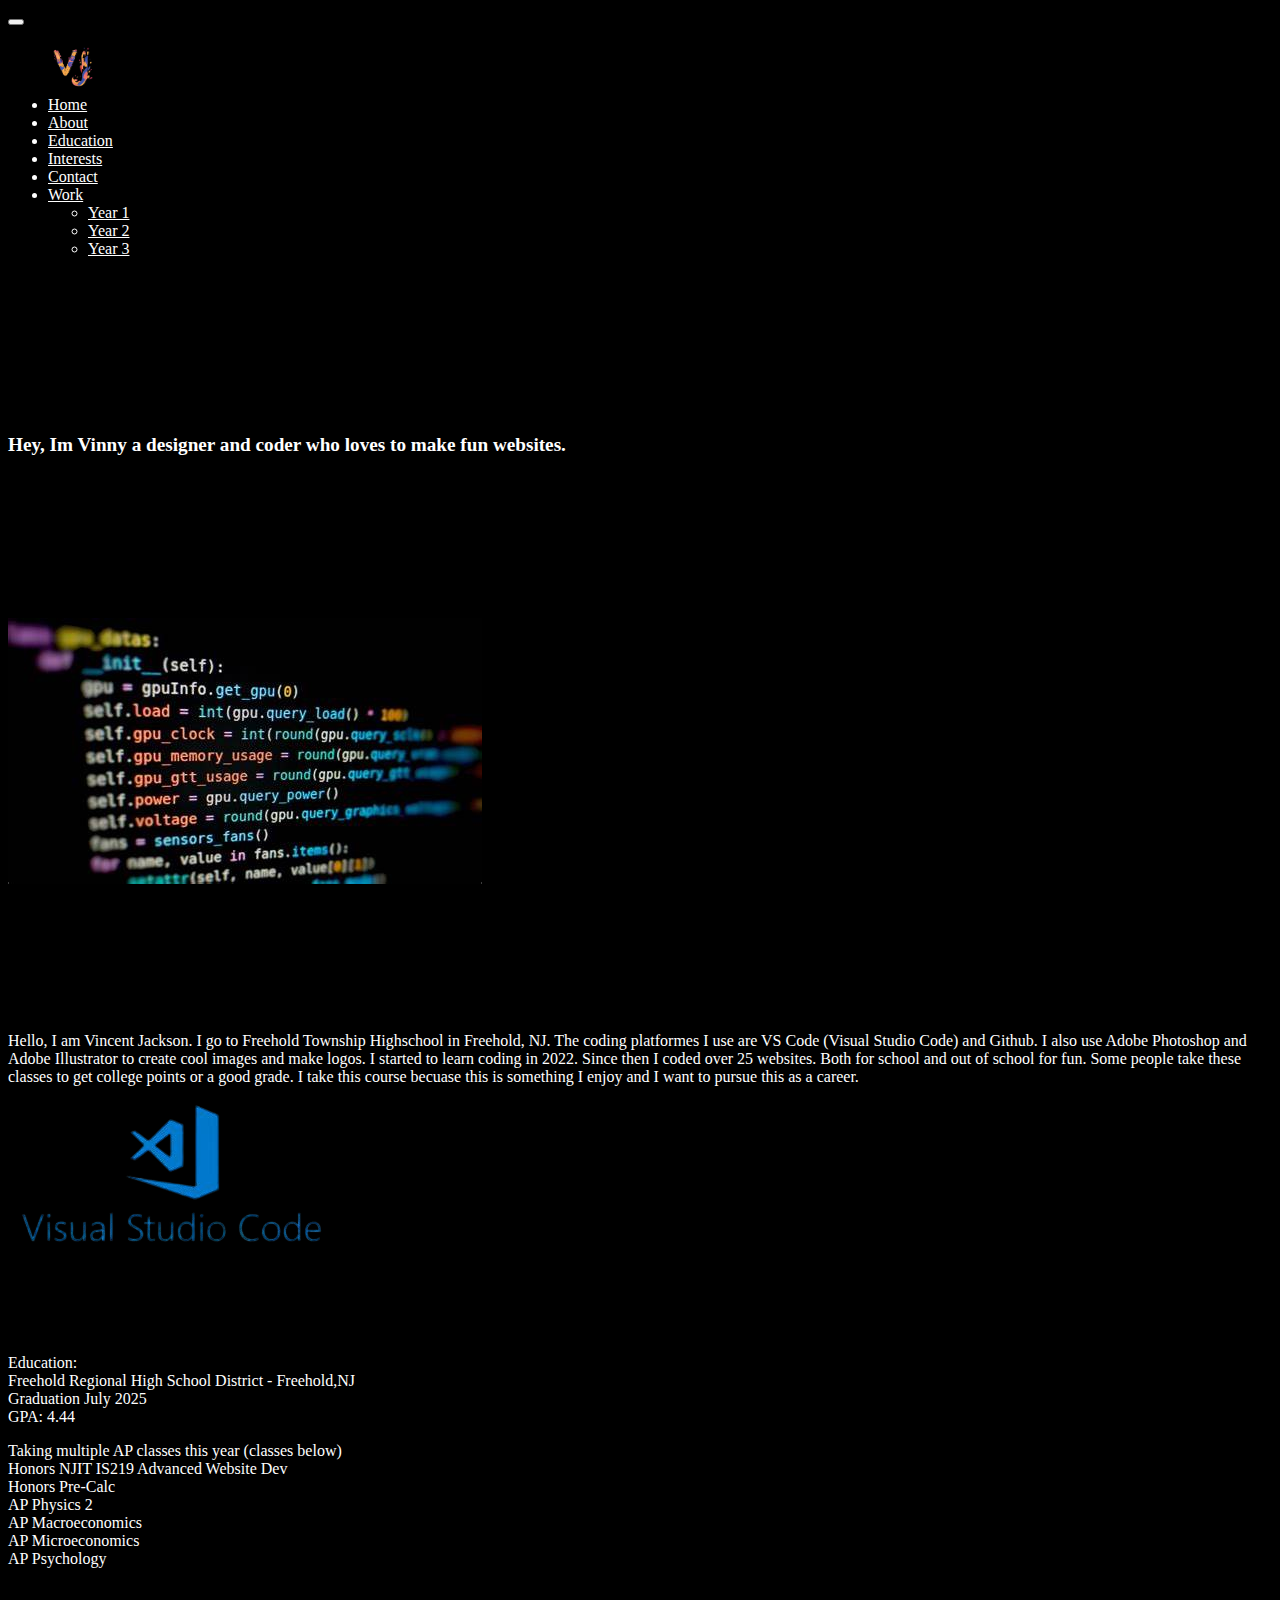
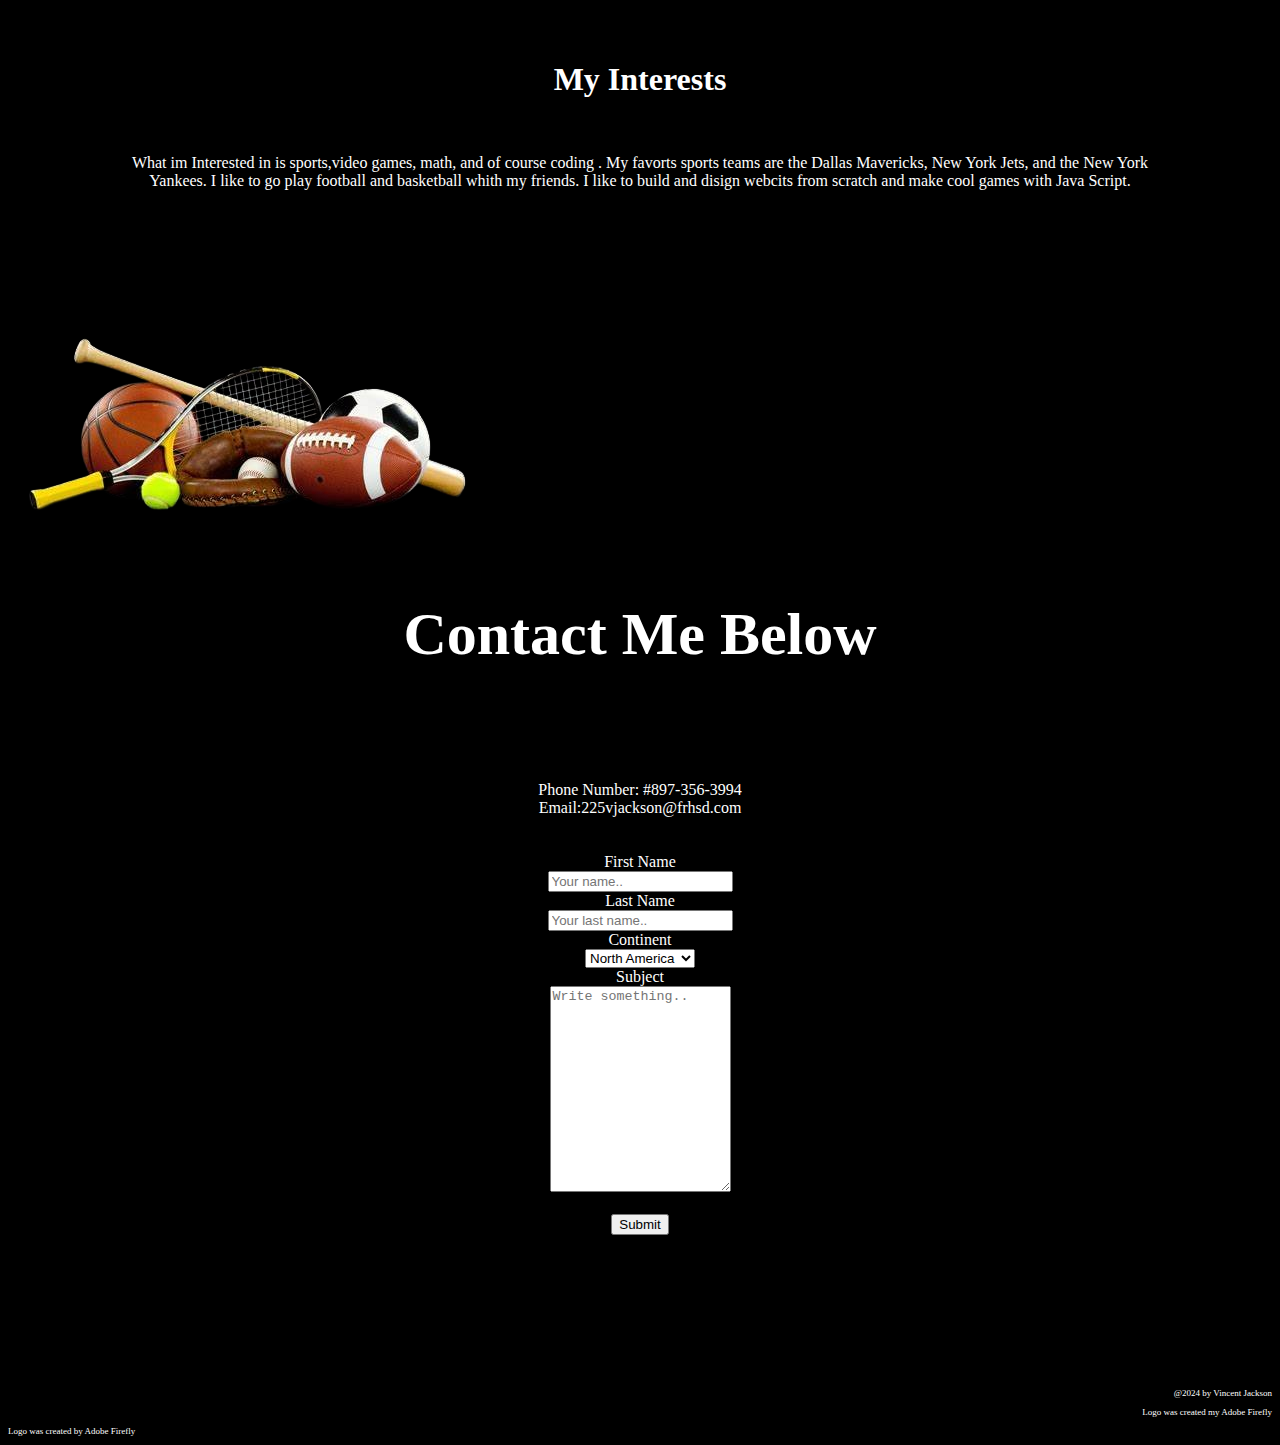
<file: index.html>
<!doctype html>
 <html lang="en"> 

<head>

<meta charset="utf-8">
<meta name="viewport" content="width=device-width, initial-scale=1">

<title> Portfolio</title> 

<link href="https://cdn.jsdelivr.net/npm/bootstrap@5.0.2/dist/css/bootstrap.min.css" rel="stylesheet" integrity="sha384-EVSTQN3/azprG1Anm3QDgpJLIm9Nao0Yz1ztcQTwFspd3yD65VohhpuuCOmLASjC" crossorigin="anonymous">
   <link href="https://cdn.jsdelivr.net/npm/bootstrap@5.2.3/dist/css/bootstrap.min.css" rel="stylesheet" integrity="sha384-rbsA2VBKQhggwzxH7pPCaAqO46MgnOM80zW1RWuH61DGLwZJEdK2Kadq2F9CUG65" crossorigin="anonymous">


<link href="style.css" rel="stylesheet" type="text/css" />

</head> 

<body style="background-color: black; color: white;"> 



<nav class="navbar navbar-expand-lg bg-body-tertiary" style="color: white;">
  <div class="container-fluid">
    <a class="navbar-brand" href="#"></a>
    <button class="navbar-toggler" type="button" data-bs-toggle="collapse" data-bs-target="#navbarNavDropdown" aria-controls="navbarNavDropdown" aria-expanded="false" aria-label="Toggle navigation">
      <span class="navbar-toggler-icon"></span>
    </button>
    <div class="collapse navbar-collapse" id="navbarNavDropdown">
      <ul class="navbar-nav">
        <div class="container">
            <a class="navbar-brand" href="#">
              <img src="images/logo.png" alt="Bootstrap" width="50" height="50">
            </a>
          </div>
        <li class="nav-item">
          <a class="nav-link active" aria-current="page" href="#home" style="color: white;">Home</a>
        </li>
        <li class="nav-item">
          <a class="nav-link" href="#about" style="color: white;">About </a>
        </li>
        <li class="nav-item">
          <a class="nav-link" href="#edu" style="color: white;">Education </a>
        </li>
        
        <li class="nav-item">
            <a class="nav-link" href="#inter" style="color: white;">Interests </a>
          </li>
          <li class="nav-item">
            <a class="nav-link" href="#contact" style="color: white;">Contact </a>
          </li>
          <li class="nav-item dropdown">
            <a class="nav-link dropdown-toggle" href="#" role="button" data-bs-toggle="dropdown" aria-expanded="false" style="color: white;" >
              Work 
            </a>
            <ul class="dropdown-menu" style="background-color: black;">
              <li><a class="dropdown-item" href="year1.html" style="color: white;" >Year 1 </a></li>
              <li><a class="dropdown-item" href="year2.html" style="color: white;" >Year 2</a></li>
              <li><a class="dropdown-item" href="year3.html" style="color: white;">Year 3</a></li>
            </ul>
          </li>
      </ul>
    </div>
  </div>
</nav>


    
<section href="home" >


<br>
<br>
<br>
<br>
<br>


  <div class="container text-center">
    <div class="row">
      <div class="col" style="font-size: larger; font-weight: 600; padding-top: 70px;">
        Hey, Im Vinny a designer and coder
         who loves to make fun websites.
      </div>
      
<br>
<br>
<br>
<br>
<br>
<br>
<br>
<br>
<br>
      <div class="col">
        <img src="images/code.jpg">
      </div>
    
    </div>
  </div>








<br>
<br>

<br>

<br>

<br>

  
</section>



<section id="about" >
  <br>
  <br>
  <br>

  <div class="container text-center">
    <div class="row">
      <div class="col">
        Hello, I am Vincent Jackson. 
        I go to Freehold Township Highschool in Freehold, NJ.
         The coding platformes I use are  VS Code (Visual Studio Code) and Github.
       I also use Adobe Photoshop and Adobe Illustrator to create cool images and make logos.
       I started to learn coding in 2022.
       Since then I coded over 25 websites. Both for school and out of school for fun.
       Some people take these classes to get college points or a good grade.
       I take this course becuase this is something I enjoy and I want to pursue this as a career. 
      </div>
      <div class="col">
        <img src="images/vscode.png">
      </div>
    </div>
  </div>
<br>
<br>
<br>


</section>


<section id="edu" >



<div class="container text-center">
  <div class="row">
    <div class="col">
      <br>
      
      <br>
      Education:
      <br>
      Freehold Regional High School District - Freehold,NJ              
      <br>
            Graduation July 2025
      <br>
      
      GPA: 4.44
      <br>
      <ul></ul>Taking multiple AP classes this year (classes below)
      <li>Honors NJIT IS219 Advanced Website Dev</li>   
      <li>Honors Pre-Calc</li>
         <li>AP Physics 2 </li>
         <li>AP Macroeconomics</li>
         <li>AP Microeconomics </li>
         <li>AP Psychology</li>
      </ul>
      <br>
      
      <br>
    </div>
   
   
  </div>
</div>


<br>
<br>
    


</section>

<section id="inter" >
 
<h1 style="text-align: center;">My Interests</h1>
<br>

<div class="container text-center">
  <div class="row">
    <div class="col">
<p style="text-align: center; margin-left: 100px;margin-right: 100px;">
  What im Interested in is sports,video games, math, and of course coding .
      
  My favorts sports teams are the Dallas Mavericks, New York Jets, and the New York Yankees.

  I like to go play football and basketball whith my friends.

I like to build and disign webcits from scratch and make cool games with Java Script.
  </p>
  <div class="col">
    <img src="images/OIP-removebg-preview (1).png">
    </div>
</div>
</div>
</div>

</section>

<section id="contact" style="text-align: center;">

  <br>
  <br>

 
<h1 style="text-align: center;font-size: 60px;">Contact Me Below</h1>

<br>
<br>
<br>
<br>
Phone Number: #897-356-3994
<br>
Email:225vjackson@frhsd.com
<br>
<br>
<br>



<div class="container">
<form action="/action_page.php">
<div class="row">
  <div class="col-25">
    <label for="fname">First Name</label>
  </div>
  <div class="col-75">
    <input type="text" id="fname" name="firstname" placeholder="Your name..">
  </div>
</div>
<div class="row">
  <div class="col-25">
    <label for="lname">Last Name</label>
  </div>
  <div class="col-75">
    <input type="text" id="lname" name="lastname" placeholder="Your last name..">
  </div>
</div>
<div class="row">
  <div class="col-25">
    <label for="country">Continent</label>
  </div>
  <div class="col-75">
    <select id="country" name="Continent" style="color: black;">
         <option value="North America" style="color: black;">North America</option>
    <option value="South America" style="color: black;">South America</option>
    <option value="Asia" style="color: black;" >Asia</option>
    <option value="Europe" style="color: black;" >Europe</option>
    <option value="Africa" style="color: black;" >Africa</option>
    <option value="Australia" style="color: black;">Australia</option>
    </select>
  </div>
</div>
<div class="row">
  <div class="col-25">
    <label for="subject">Subject</label>
  </div>
  <div class="col-75">
    <textarea id="subject" name="subject" placeholder="Write something.." style="height:200px" ></textarea>
  </div>
</div>
<br>
<div class="col-25">
  <input type="submit" value="Submit" style="color: black;">
</div>
</form>
</div>



</section>

<br>
<br>
<br>
<br>
<br>
<br>
<br>
<br>



<footer>

  <p style="font-size: xx-small; text-align: right;">@2024 by Vincent Jackson</p>
    <p style="font-size: xx-small; text-align: right;"> Logo was created my Adobe Firefly</p>
</footer>

<p style="font-size: xx-small;">Logo was created by Adobe Firefly</p>
<script src="https://cdn.jsdelivr.net/npm/bootstrap@5.2.3/dist/js/bootstrap.bundle.min.js" integrity="sha384-kenU1KFdBIe4zVF0s0G1M5b4hcpxyD9F7jL+jjXkk+Q2h455rYXK/7HAuoJl+0I4" crossorigin="anonymous"></script>

</body> 

</html>
</file>
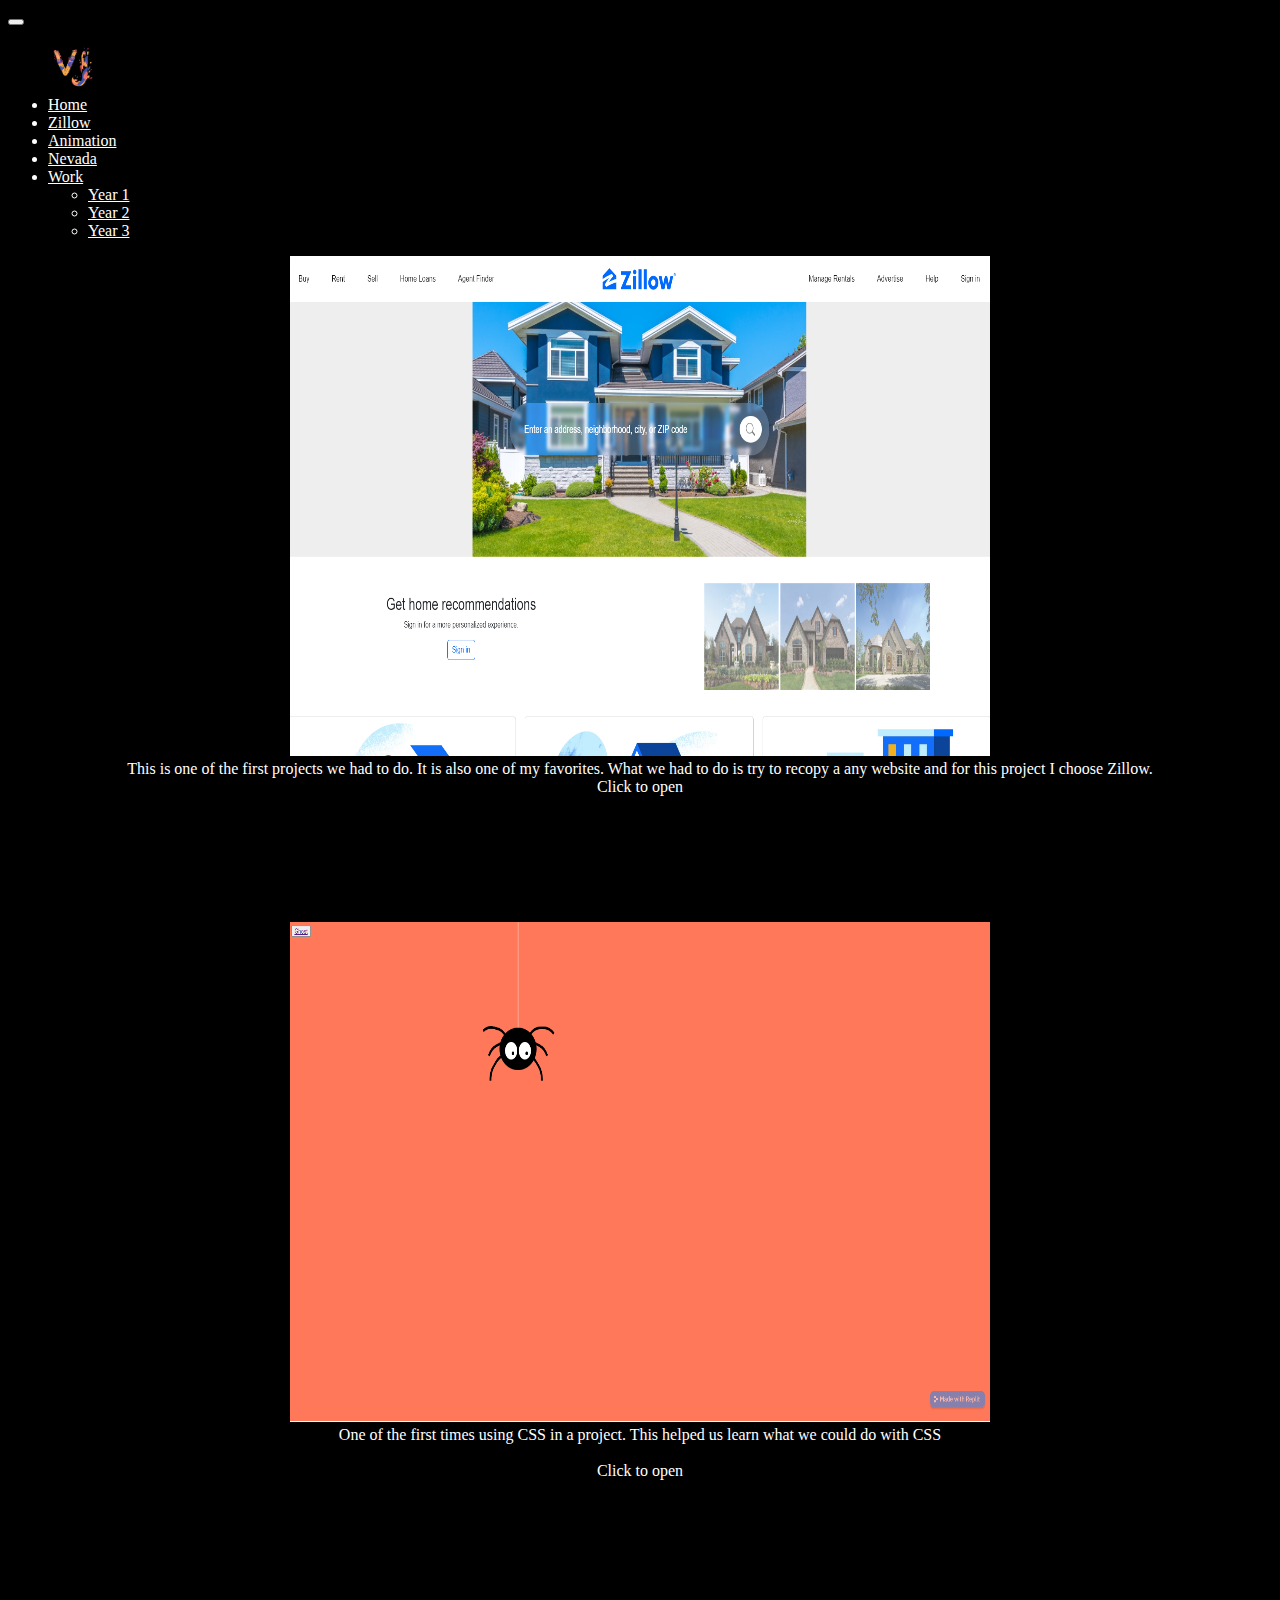
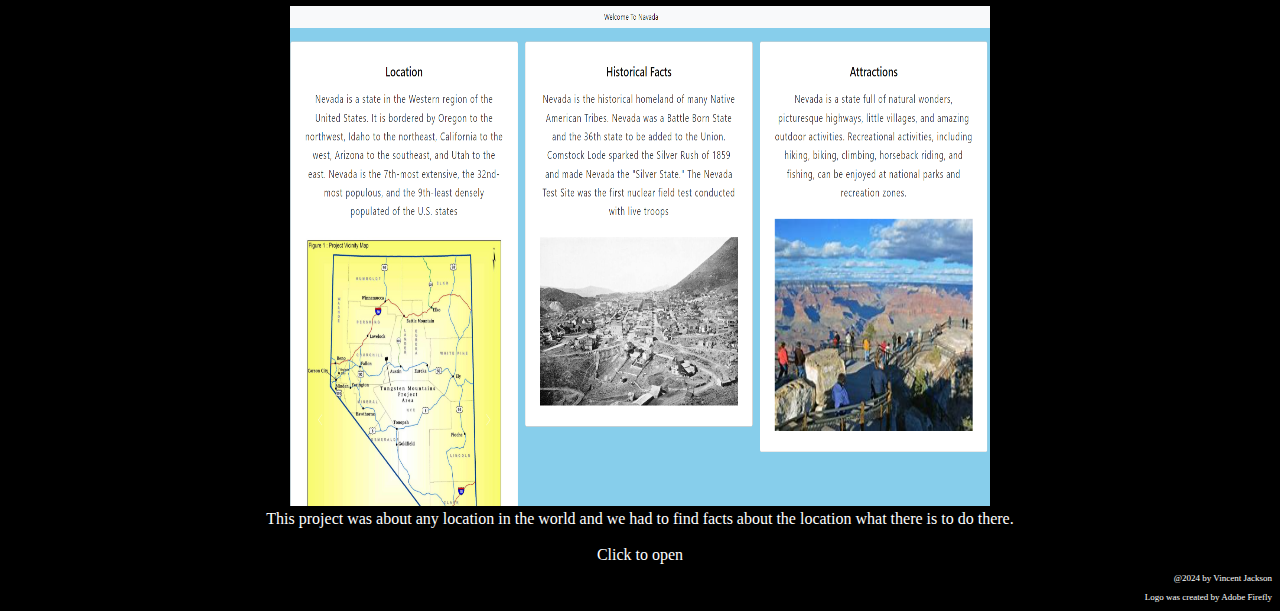
<file: year1.html>
<!doctype html>
 <html lang="en"> 

<head>

<meta charset="utf-8">
<meta name="viewport" content="width=device-width, initial-scale=1">

<title>Template</title> 

<link href="https://cdn.jsdelivr.net/npm/bootstrap@5.0.2/dist/css/bootstrap.min.css" rel="stylesheet" integrity="sha384-EVSTQN3/azprG1Anm3QDgpJLIm9Nao0Yz1ztcQTwFspd3yD65VohhpuuCOmLASjC" crossorigin="anonymous">
   <link href="https://cdn.jsdelivr.net/npm/bootstrap@5.2.3/dist/css/bootstrap.min.css" rel="stylesheet" integrity="sha384-rbsA2VBKQhggwzxH7pPCaAqO46MgnOM80zW1RWuH61DGLwZJEdK2Kadq2F9CUG65" crossorigin="anonymous">
   <script src="https://cdn.jsdelivr.net/npm/bootstrap@5.2.3/dist/js/bootstrap.bundle.min.js" integrity="sha384-kenU1KFdBIe4zVF0s0G1M5b4hcpxyD9F7jL+jjXkk+Q2h455rYXK/7HAuoJl+0I4" crossorigin="anonymous"></script>


<link href="style.css" rel="stylesheet" type="text/css" />

</head> 

<body style="background-color: black; color: white;"> 



  <nav class="navbar navbar-expand-lg bg-body-tertiary" style="color: white;">
    <div class="container-fluid">
      <a class="navbar-brand" href="#"></a>
      <button class="navbar-toggler" type="button" data-bs-toggle="collapse" data-bs-target="#navbarNavDropdown" aria-controls="navbarNavDropdown" aria-expanded="false" aria-label="Toggle navigation">
        <span class="navbar-toggler-icon"></span>
      </button>
      <div class="collapse navbar-collapse" id="navbarNavDropdown">
        <ul class="navbar-nav">
          <div class="container">
              <a class="navbar-brand" href="#">
                <img src="images/logo.png" alt="Bootstrap" width="50" height="50">
              </a>
            </div>
          <li class="nav-item">
            <a class="nav-link active" aria-current="page" href="index.html" style="color: white;">Home</a>
          </li>
          <li class="nav-item">
            <a class="nav-link" href="#zill" style="color: white;">Zillow </a>
          </li>
          <li class="nav-item">
            <a class="nav-link" href="#sgp" style="color: white;">Animation </a>
          </li>
          
          <li class="nav-item">
              <a class="nav-link" href="#nevada" style="color: white;">Nevada </a>
            </li>
          
            <li class="nav-item dropdown">
              <a class="nav-link dropdown-toggle" href="#" role="button" data-bs-toggle="dropdown" aria-expanded="false" style="color: white;" >
                Work 
              </a>
              <ul class="dropdown-menu" style="background-color: black;">
                <li><a class="dropdown-item" href="year1.html" style="color: white;" >Year 1 </a></li>
                <li><a class="dropdown-item" href="year2.html" style="color: white;" >Year 2</a></li>
                <li><a class="dropdown-item" href="year3.html" style="color: white;">Year 3</a></li>
              </ul>
            </li>
        </ul>
      </div>
    </div>
  </nav>










<section id="zill">



  <div class="responsive" style="text-align: center;">
    <div class="gallery">
      <a target="_blank" href="https://vincentj6.github.io/zillow-project/">
        <img style="width: 700px; height: 500px; text-align: center;" src="images/zill.png" alt="Cinque Terre">
      </a>
      <div class="desc" style="text-align: center;" >This is one of the first projects we had to do. It is also one of my favorites. 
        What we had to do is try to recopy a any website and for this project I choose Zillow.
      <br>
      Click to open
      </div>
    </div>
  </div>


</section>


<br>
<br>
<br>
<br>
<br>
<br>
<br>



<section id="sgp">

  <div class="responsive" style="text-align: center;">
    <div class="gallery">
      <a target="_blank" href="https://vincentj6.github.io/pumpki-shost-spider/">
        <img  style="width: 700px; height: 500px; text-align: center;" src="images/spg.png" alt="Forest">
      </a>
      <div class="desc" style="text-align: center;">One of the first times using CSS in a project. This helped us learn what we could do with CSS</div>
  
      <br>
      Click to open
    </div>
  </div>
  
  


</section>

<br>
<br>
<br>
<br>
<br>
<br>
<br>


<section id="nevada">


  <div class="responsive" style="text-align: center;">
    <div class="gallery">
      <a target="_blank" href="https://vincentj6.github.io/nevada/">
        <img style="width: 700px; height: 500px; text-align: center;" src="images/nev.png" alt="Forest">
      </a>
      <div class="desc" style="text-align: center;" >This project was about any location in the world and we had to find facts about the location what there is to do there.</div>
   
      <br>
      Click to open
    </div>
  </div>
  
  


</section>













<footer></footer>

  <p style="font-size: xx-small; text-align: right;">@2024 by Vincent Jackson</p>
    <p style="font-size: xx-small; text-align: right;"> Logo was created by Adobe Firefly</p>
</footer>




</body>
</html>
</file>
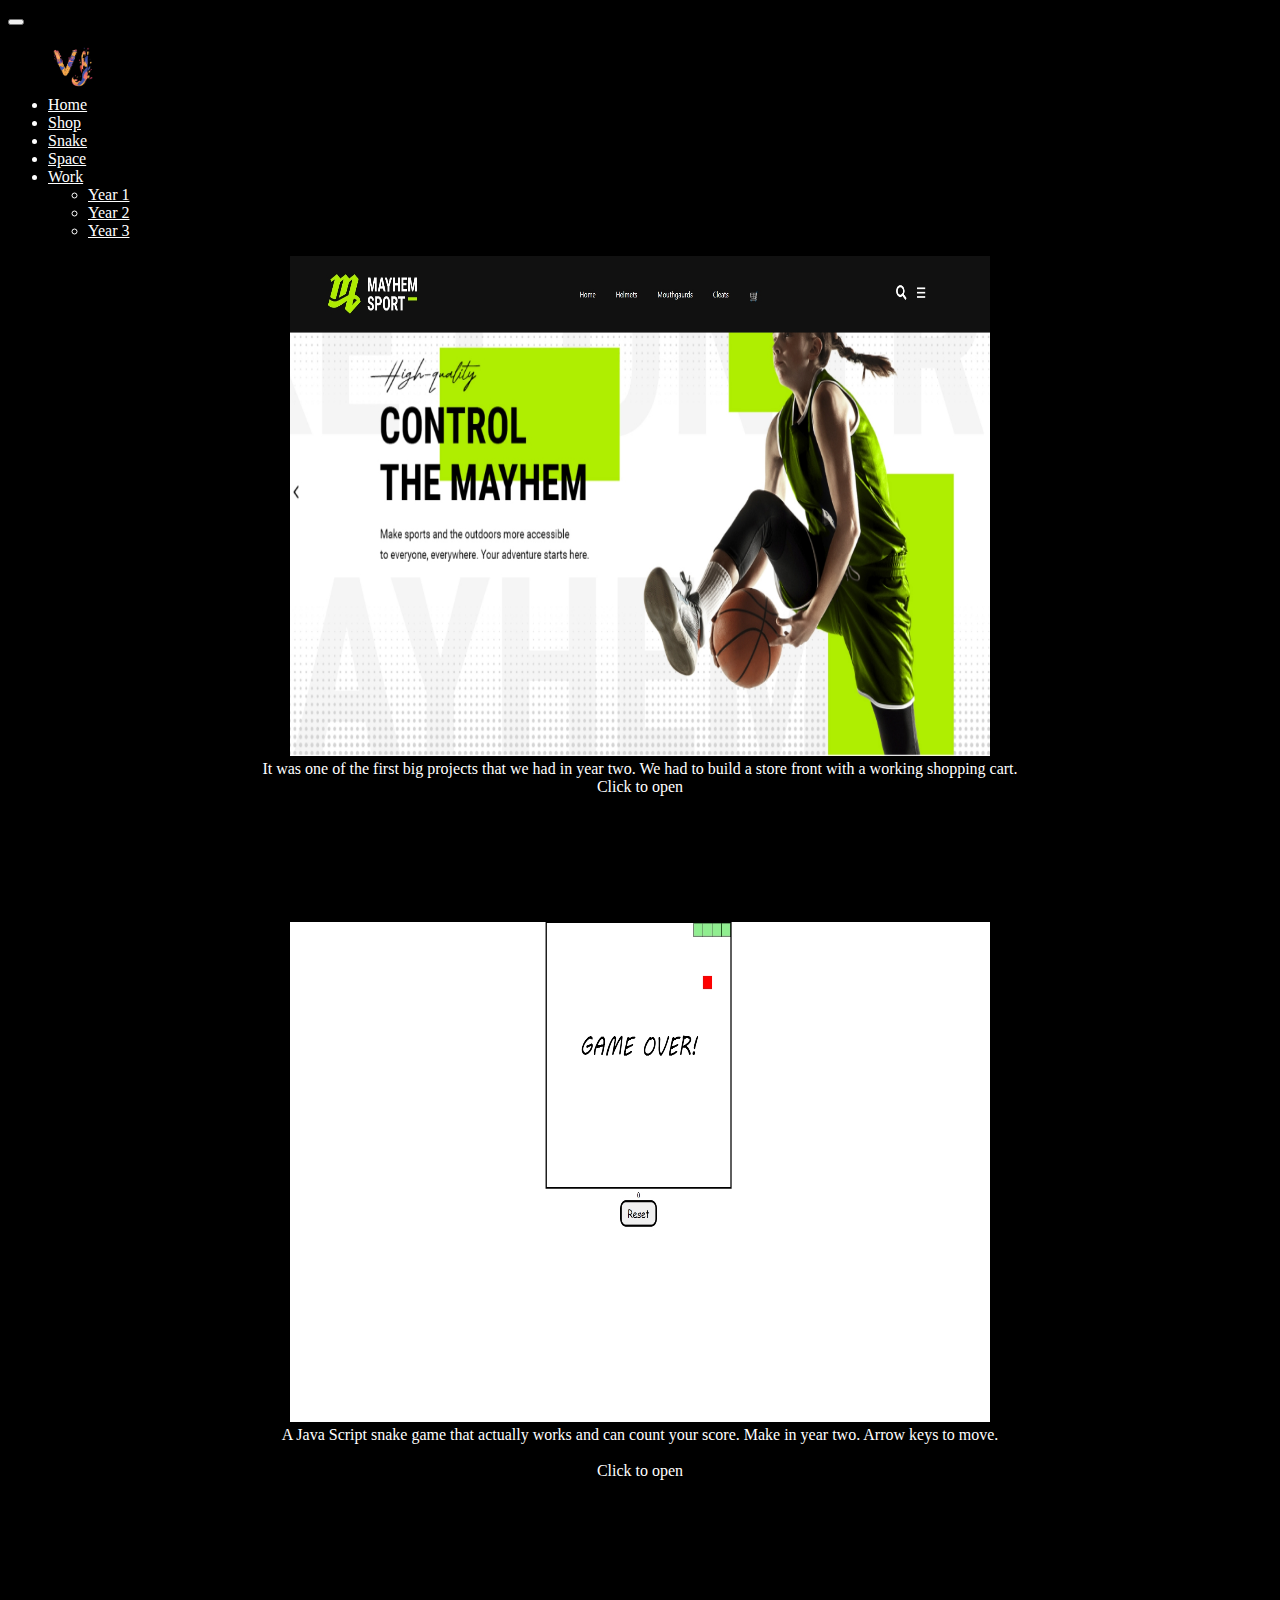
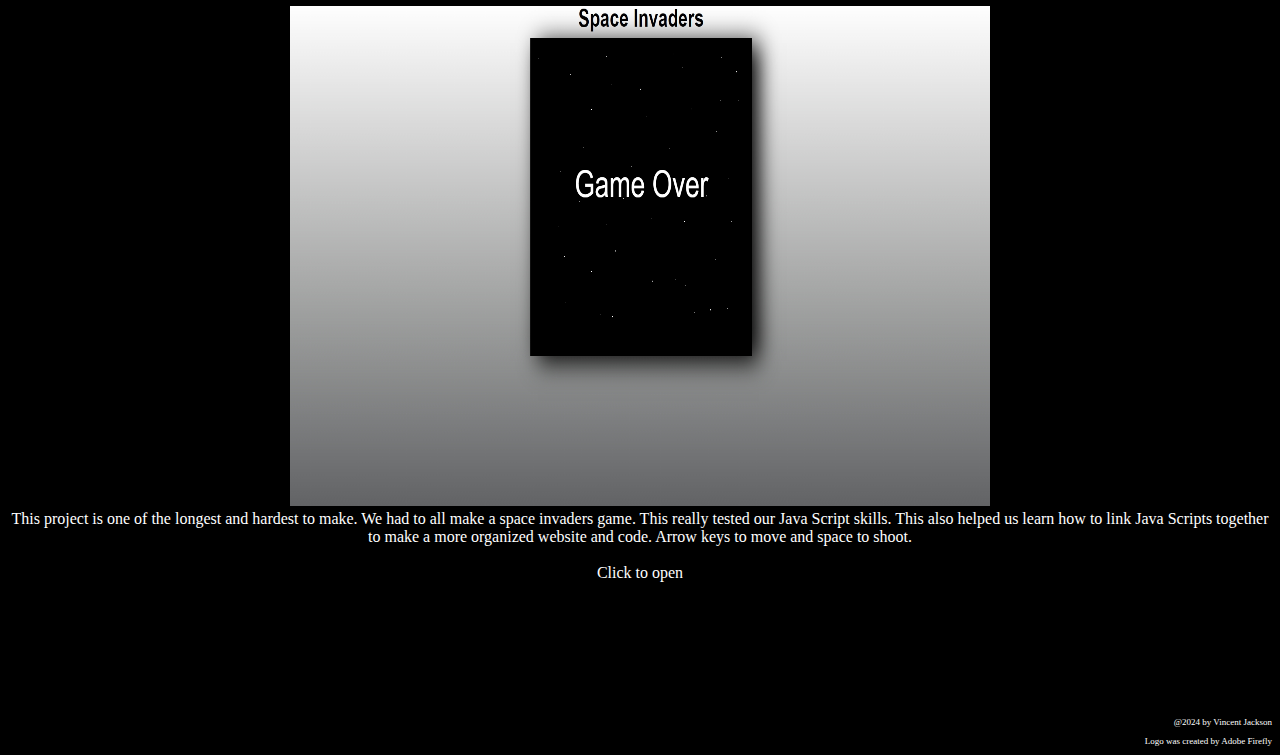
<file: year2.html>
<!doctype html>
 <html lang="en"> 

<head>

<meta charset="utf-8">
<meta name="viewport" content="width=device-width, initial-scale=1">

<title>Template</title> 

<link href="https://cdn.jsdelivr.net/npm/bootstrap@5.0.2/dist/css/bootstrap.min.css" rel="stylesheet" integrity="sha384-EVSTQN3/azprG1Anm3QDgpJLIm9Nao0Yz1ztcQTwFspd3yD65VohhpuuCOmLASjC" crossorigin="anonymous">
   <link href="https://cdn.jsdelivr.net/npm/bootstrap@5.2.3/dist/css/bootstrap.min.css" rel="stylesheet" integrity="sha384-rbsA2VBKQhggwzxH7pPCaAqO46MgnOM80zW1RWuH61DGLwZJEdK2Kadq2F9CUG65" crossorigin="anonymous">
   <script src="https://cdn.jsdelivr.net/npm/bootstrap@5.2.3/dist/js/bootstrap.bundle.min.js" integrity="sha384-kenU1KFdBIe4zVF0s0G1M5b4hcpxyD9F7jL+jjXkk+Q2h455rYXK/7HAuoJl+0I4" crossorigin="anonymous"></script>


<link href="style.css" rel="stylesheet" type="text/css" />

</head> 

<body style="background-color: black; color: white;"> 



  <nav class="navbar navbar-expand-lg bg-body-tertiary" style="color: white;">
    <div class="container-fluid">
      <a class="navbar-brand" href="#"></a>
      <button class="navbar-toggler" type="button" data-bs-toggle="collapse" data-bs-target="#navbarNavDropdown" aria-controls="navbarNavDropdown" aria-expanded="false" aria-label="Toggle navigation">
        <span class="navbar-toggler-icon"></span>
      </button>
      <div class="collapse navbar-collapse" id="navbarNavDropdown">
        <ul class="navbar-nav">
          <div class="container">
              <a class="navbar-brand" href="#">
                <img src="images/logo.png" alt="Bootstrap" width="50" height="50">
              </a>
            </div>
          <li class="nav-item">
            <a class="nav-link active" aria-current="page" href="index.html" style="color: white;">Home</a>
          </li>
          <li class="nav-item">
            <a class="nav-link" href="#shopp" style="color: white;">Shop </a>
          </li>
          <li class="nav-item">
            <a class="nav-link" href="#snake" style="color: white;">Snake </a>
          </li>
          
          <li class="nav-item">
              <a class="nav-link" href="#space" style="color: white;">Space </a>
            </li>
          
            <li class="nav-item dropdown">
              <a class="nav-link dropdown-toggle" href="#" role="button" data-bs-toggle="dropdown" aria-expanded="false" style="color: white;" >
                Work 
              </a>
              <ul class="dropdown-menu" style="background-color: black;">
                <li><a class="dropdown-item" href="year1.html" style="color: white;" >Year 1 </a></li>
                <li><a class="dropdown-item" href="year2.html" style="color: white;" >Year 2</a></li>
                <li><a class="dropdown-item" href="year3.html" style="color: white;">Year 3</a></li>
              </ul>
            </li>
        </ul>
      </div>
    </div>
  </nav>























<section id="shopp">



  <div class="responsive" style="text-align: center;">
    <div class="gallery">
      <a target="_blank" href="https://vincentj6.github.io/shop/index.html">
        <img style="width: 700px; height: 500px; text-align: center;" src="images/mayhem.jpeg" alt="Cinque Terre">
      </a>
      <div class="desc" style="text-align: center;" >It was one of the first big projects that we had in year two. 
        We had to build a store front with a working shopping cart.
      
      <br>
      Click to open
      </div>
    </div>
  </div>


</section>


<br>
<br>
<br>
<br>
<br>
<br>
<br>



<section id="snake">

  <div class="responsive" style="text-align: center;">
    <div class="gallery">
      <a target="_blank" href="https://vincentj6.github.io/snake/">
        <img  style="width: 700px; height: 500px; text-align: center;" src="images/snake.jpeg" alt="Forest">
      </a>
      <div class="desc" style="text-align: center;">A Java Script snake game that actually works and can count your score. Make in year two. Arrow keys to move.</div>
  
      <br>
      Click to open
    </div>
  </div>
  
  


</section>

<br>
<br>
<br>
<br>
<br>
<br>
<br>


<section id="space">


  <div class="responsive" style="text-align: center;">
    <div class="gallery">
      <a target="_blank" href="https://vincentj6.github.io/Space-Invaders-Game/">
        <img style="width: 700px; height: 500px; text-align: center;" src="images/space.jpeg" alt="Forest">
      </a>
      <div class="desc" style="text-align: center;" >This project is one of the longest and hardest to make. We had to all make a space invaders game. This really tested our Java Script skills.
        This also helped us learn how to link Java Scripts together to make a more organized website and code. Arrow keys to move and space to shoot.
      </div>
   
      <br>
      Click to open
    </div>
  </div>
  
  


</section>


<br>
<br>
<br>
<br>
<br>
<br>
<br>


<footer>

  <p style="font-size: xx-small; text-align: right;">@2024 by Vincent Jackson</p>
    <p style="font-size: xx-small; text-align: right;"> Logo was created by Adobe Firefly</p>
</footer>




</body>
</html>
</file>
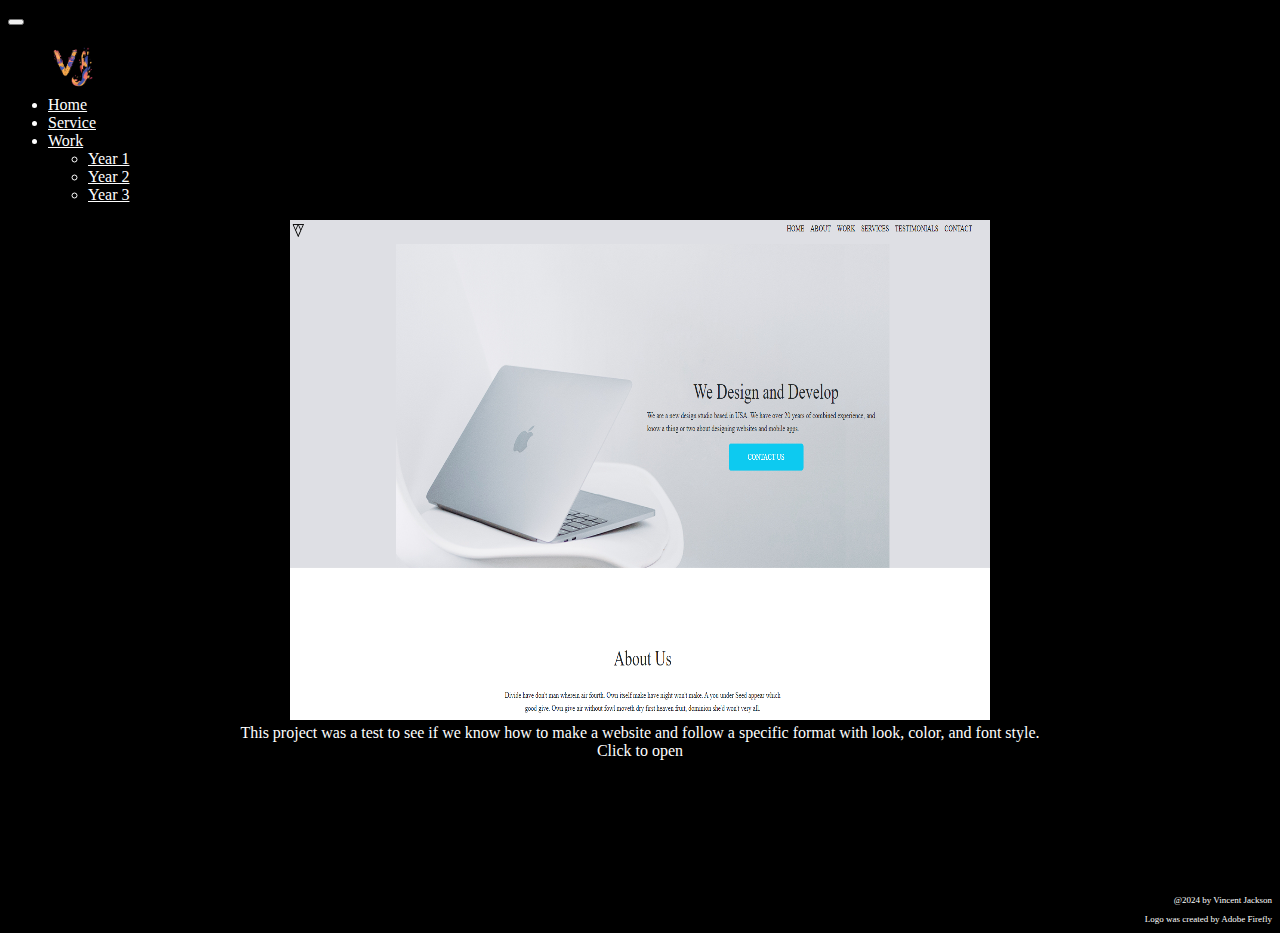
<file: year3.html>
<!doctype html>
 <html lang="en"> 

<head>

<meta charset="utf-8">
<meta name="viewport" content="width=device-width, initial-scale=1">

<title>Template</title> 

<link href="https://cdn.jsdelivr.net/npm/bootstrap@5.0.2/dist/css/bootstrap.min.css" rel="stylesheet" integrity="sha384-EVSTQN3/azprG1Anm3QDgpJLIm9Nao0Yz1ztcQTwFspd3yD65VohhpuuCOmLASjC" crossorigin="anonymous">
   <link href="https://cdn.jsdelivr.net/npm/bootstrap@5.2.3/dist/css/bootstrap.min.css" rel="stylesheet" integrity="sha384-rbsA2VBKQhggwzxH7pPCaAqO46MgnOM80zW1RWuH61DGLwZJEdK2Kadq2F9CUG65" crossorigin="anonymous">
   <script src="https://cdn.jsdelivr.net/npm/bootstrap@5.2.3/dist/js/bootstrap.bundle.min.js" integrity="sha384-kenU1KFdBIe4zVF0s0G1M5b4hcpxyD9F7jL+jjXkk+Q2h455rYXK/7HAuoJl+0I4" crossorigin="anonymous"></script>


<link href="style.css" rel="stylesheet" type="text/css" />

</head> 

<body style="background-color: black; color: white;"> 



  <nav class="navbar navbar-expand-lg bg-body-tertiary" style="color: white;">
    <div class="container-fluid">
      <a class="navbar-brand" href="#"></a>
      <button class="navbar-toggler" type="button" data-bs-toggle="collapse" data-bs-target="#navbarNavDropdown" aria-controls="navbarNavDropdown" aria-expanded="false" aria-label="Toggle navigation">
        <span class="navbar-toggler-icon"></span>
      </button>
      <div class="collapse navbar-collapse" id="navbarNavDropdown">
        <ul class="navbar-nav">
          <div class="container">
              <a class="navbar-brand" href="#">
                <img src="images/logo.png" alt="Bootstrap" width="50" height="50">
              </a>
            </div>
          <li class="nav-item">
            <a class="nav-link active" aria-current="page" href="index.html" style="color: white;">Home</a>
          </li>
          <li class="nav-item">
            <a class="nav-link" href="#copy" style="color: white;">Service  </a>
          </li>
         
            <li class="nav-item dropdown">
              <a class="nav-link dropdown-toggle" href="#" role="button" data-bs-toggle="dropdown" aria-expanded="false" style="color: white;" >
                Work 
              </a>
              <ul class="dropdown-menu" style="background-color: black;">
                <li><a class="dropdown-item" href="year1.html" style="color: white;" >Year 1 </a></li>
                <li><a class="dropdown-item" href="year2.html" style="color: white;" >Year 2</a></li>
                <li><a class="dropdown-item" href="year3.html" style="color: white;">Year 3</a></li>
              </ul>
            </li>
        </ul>
      </div>
    </div>
  </nav>







  <section id="copy">





    <div class="responsive" style="text-align: center;">
      <div class="gallery">
        <a target="_blank" href="https://vincentj6.github.io/copy/">
          <img style="width: 700px; height: 500px; text-align: center;" src="images/copy.png" alt="Cinque Terre">
        </a>
        <div class="desc" style="text-align: center;" >This project was a test to see if we know how to make a website and follow a specific format with look, color, and font style. 
        
        <br>
        Click to open
        </div>
      </div>
    </div>




</section>


<br>  
<br>
<br>
<br>
<br>
<br>
<br>





<footer>

  <p style="font-size: xx-small; text-align: right;">@2024 by Vincent Jackson</p>
    <p style="font-size: xx-small; text-align: right;"> Logo was created by Adobe Firefly</p>
</footer>
</body>
</html>
</file>
<file: style.css>
*{ color: white;}


#home {
    
}

#about {

}

#edu {

}

#inter {

}

#contact {
    
}








#zill {

}

#sgp {

}
#nevada{

}












#shopp{

}
#snake{

}
#space{
    
}






#copy{
    
}
</file>
